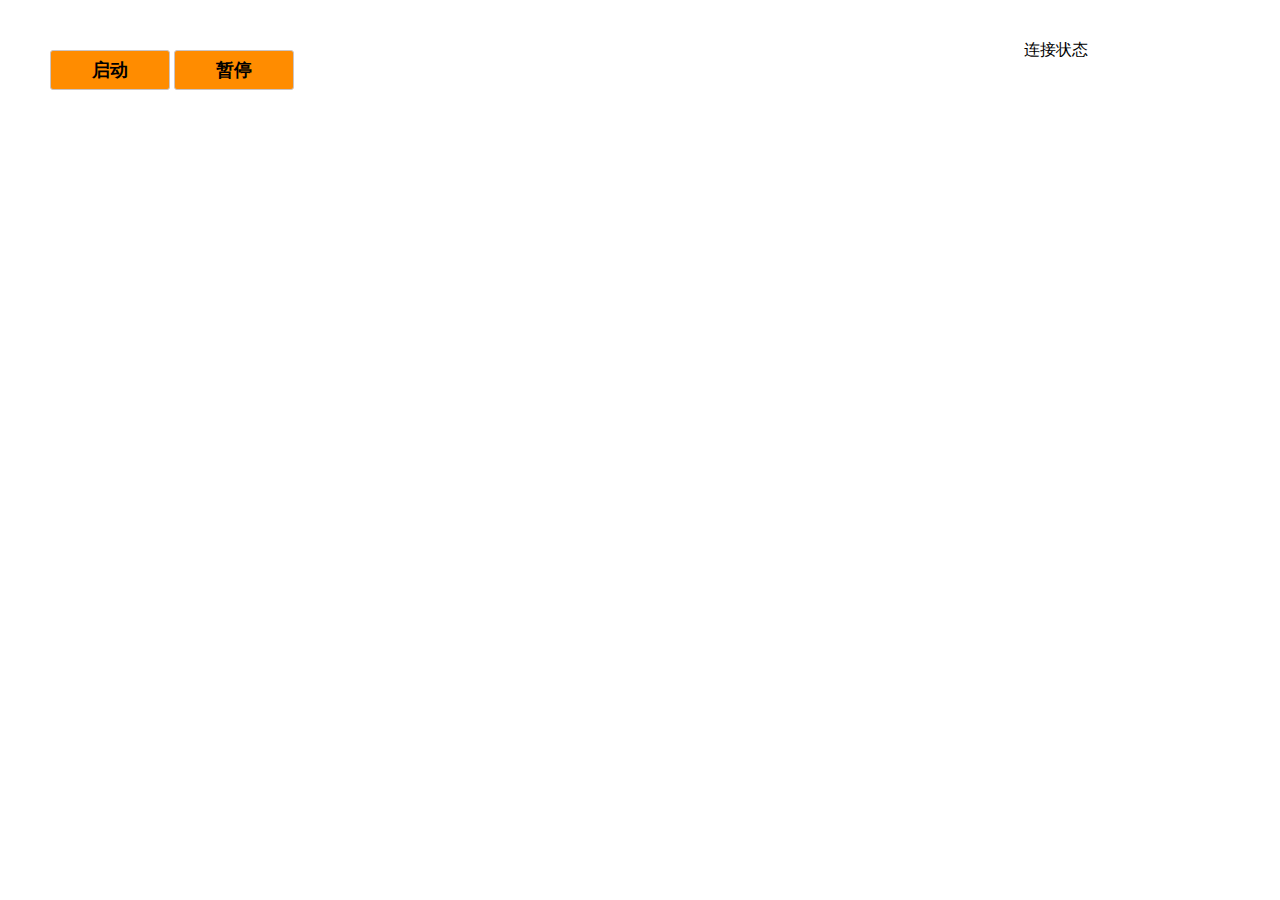
<file: index.html>
<!DOCTYPE html>
<html lang="en">
<head>
    <meta charset="UTF-8">
    <meta name="viewport" content="width=device-width, initial-scale=1.0">
    <title>Document</title>
    <link rel="stylesheet" href="./less/index.css">
</head>
<body>
    <div class="main">
        <button id="start">启动</button>
        <button id="pause" data-id=false>暂停</button>
    </div>
    <dir class="connectionState">
        连接状态
    </dir>
    <script src="./js/map.js"></script>
    <script src="./js/conn.js"></script>
    <script src="./js/food.js"></script>
    <script src="./js/snake.js"></script>
    <script src="./js/index.js"></script>
</body>
</html>
</file>
<file: less/index.css>
* {
  margin: 0;
  padding: 0;
}
.main {
  position: relative;
  width: 90%;
  left: 50px;
  top: 50px;
}
.gameMap {
  position: absolute;
  top: 50px;
  border: 1px solid #e2cbcb;
  background-color: #b3ac9b;
}
#start,
#pause {
  border: 1px solid #cbc4c4;
  background-color: darkorange;
  color: black;
  outline: none;
  display: inline-block;
  width: 120px;
  height: 40px;
  border-radius: 3px;
  font-weight: 600;
  font-size: 18px;
}
.connectionState {
  width: 20%;
  position: relative;
  left: 80%;
}
</file>
